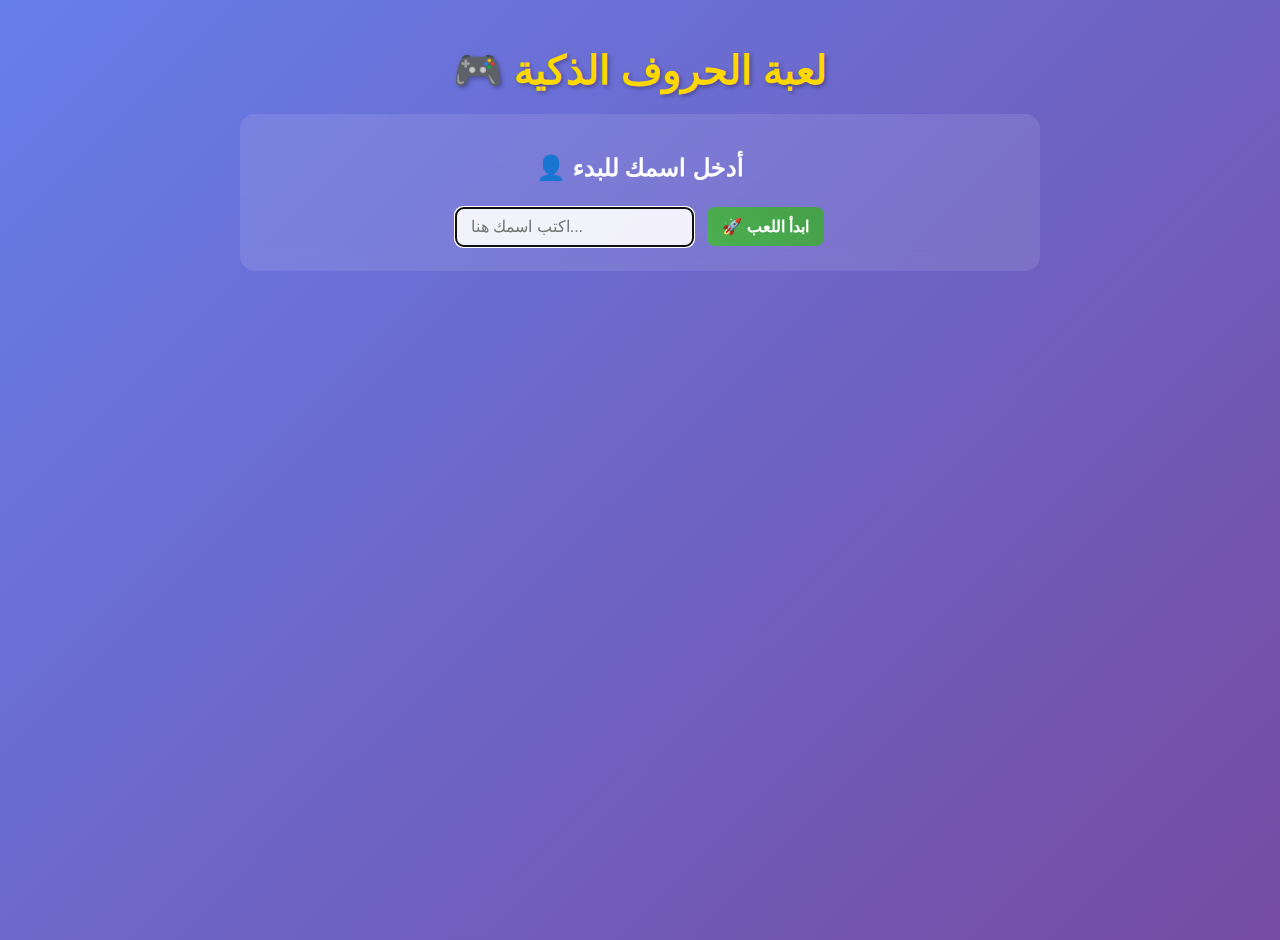
<file: hangman.html>
<!DOCTYPE html>
<html lang="ar">
<head>
  <meta charset="UTF-8" />
  <meta name="viewport" content="width=device-width, initial-scale=1.0"/>
  <title>🎮 لعبة الحروف الذكية</title>
  <style>
    body {
      font-family: 'Segoe UI', sans-serif;
      background: linear-gradient(135deg, #667eea 0%, #764ba2 100%);
      color: white;
      text-align: center;
      padding: 20px;
      min-height: 100vh;
      margin: 0;
    }

    .container {
      max-width: 800px;
      margin: 0 auto;
    }

    h1 {
      font-size: 2.5em;
      margin-bottom: 20px;
      color: #ffd700;
      text-shadow: 2px 2px 4px rgba(0,0,0,0.3);
    }

    .login-section {
      background: rgba(255,255,255,0.1);
      border-radius: 15px;
      padding: 20px;
      margin-bottom: 20px;
      backdrop-filter: blur(10px);
    }

    .game-section {
      background: rgba(255,255,255,0.1);
      border-radius: 15px;
      padding: 20px;
      margin-bottom: 20px;
      backdrop-filter: blur(10px);
    }

    .scores-section {
      background: rgba(255,255,255,0.1);
      border-radius: 15px;
      padding: 20px;
      backdrop-filter: blur(10px);
    }

    select, input, button {
      font-size: 16px;
      padding: 10px 15px;
      border: none;
      border-radius: 8px;
      margin: 5px;
      background: rgba(255,255,255,0.9);
      color: #333;
    }

    button {
      cursor: pointer;
      transition: all 0.3s ease;
      background: linear-gradient(45deg, #ff6b6b, #ee5a24);
      color: white;
      font-weight: bold;
    }

    button:hover {
      transform: translateY(-2px);
      box-shadow: 0 4px 15px rgba(0,0,0,0.3);
    }

    button:disabled {
      opacity: 0.5;
      cursor: not-allowed;
      transform: none;
    }

    .btn-primary {
      background: linear-gradient(45deg, #4CAF50, #45a049);
    }

    .btn-secondary {
      background: linear-gradient(45deg, #2196F3, #1976D2);
    }

    .btn-danger {
      background: linear-gradient(45deg, #f44336, #d32f2f);
    }

    #themes-container {
      font-size: 2em;
      margin: 20px auto;
      padding: 20px;
      background: rgba(255,255,255,0.15);
      border-radius: 15px;
      letter-spacing: 0.3em;
      font-weight: bold;
      text-shadow: 1px 1px 2px rgba(0,0,0,0.3);
    }

    .game-info {
      display: flex;
      justify-content: space-around;
      flex-wrap: wrap;
      margin: 20px 0;
    }

    .game-info > div {
      background: rgba(255,255,255,0.1);
      padding: 10px 15px;
      border-radius: 10px;
      margin: 5px;
      min-width: 150px;
    }

    #status {
      font-weight: bold;
      font-size: 1.2em;
      margin: 15px 0;
      padding: 10px;
      border-radius: 10px;
    }

    .win { 
      background: linear-gradient(45deg, #00ff88, #00cc70);
      color: white;
    }
    
    .lose { 
      background: linear-gradient(45deg, #ff4444, #cc3333);
      color: white;
    }

    .scores-table {
      margin: 20px 0;
      overflow-x: auto;
    }

    table {
      width: 100%;
      border-collapse: collapse;
      background: rgba(255,255,255,0.1);
      border-radius: 10px;
      overflow: hidden;
    }

    th, td {
      padding: 12px;
      text-align: center;
      border-bottom: 1px solid rgba(255,255,255,0.1);
    }

    th {
      background: rgba(255,255,255,0.2);
      font-weight: bold;
    }

    .rank-1 { background: linear-gradient(45deg, #ffd700, #ffed4e); color: #333; }
    .rank-2 { background: linear-gradient(45deg, #c0c0c0, #e8e8e8); color: #333; }
    .rank-3 { background: linear-gradient(45deg, #cd7f32, #daa520); color: white; }

    .hidden { display: none; }

    .user-info {
      background: linear-gradient(45deg, #667eea, #764ba2);
      padding: 10px;
      border-radius: 10px;
      margin-bottom: 15px;
    }

    @media (max-width: 600px) {
      .game-info {
        flex-direction: column;
      }
      
      h1 {
        font-size: 2em;
      }
      
      #themes-container {
        font-size: 1.5em;
      }
    }
  </style>
</head>
<body>
  <div class="container">
    <h1>🎮 لعبة الحروف الذكية</h1>

    <!-- Login Section -->
    <div id="login-section" class="login-section">
      <h2>👤 أدخل اسمك للبدء</h2>
      <input type="text" id="username" placeholder="اكتب اسمك هنا..." maxlength="20">
      <button id="start-game" class="btn-primary">🚀 ابدأ اللعب</button>
    </div>

    <!-- Game Section -->
    <div id="game-section" class="game-section hidden">
      <div class="user-info">
        <h3>مرحباً <span id="current-user"></span>! 🎯</h3>
        <p>أفضل نتيجة لك: <span id="user-best-score">0</span> نقطة</p>
      </div>

      <div style="margin: 20px 0;">
        <label for="theme">🎯 اختر الثيم:</label>
        <select id="theme">
          <option value="clubs">أندية</option>
          <option value="players">لاعبين</option>
          <option value="countries">بلدان</option>
          <option value="leagues">دوريات</option>
          <option value="sports">رياضات</option>
        </select>

        <label for="difficulty">🧠 مستوى الصعوبة:</label>
        <select id="difficulty">
          <option value="easy">سهل (10 محاولات)</option>
          <option value="medium" selected>متوسط (8 محاولات)</option>
          <option value="hard">صعب (5 محاولات)</option>
        </select>
      </div>

      <div id="themes-container">
        <p id="randomTeam">- - -</p>
      </div>

      <div>
        <input type="text" id="user-letter" maxlength="1" placeholder="A">
        <button id="valid_btn" class="btn-primary">✅ تحقق</button>
        <button id="restart" class="btn-secondary">🔄 إعادة</button>
        <button id="giveup" class="btn-danger">🛑 استسلام</button>
      </div>

      <div class="game-info">
        <div>
          <strong id="tries">المحاولات المتبقية: 8</strong>
        </div>
        <div>
          <strong id="timer">⏳ الوقت: 60 ثانية</strong>
        </div>
        <div>
          <strong id="current-score">النقاط: 0</strong>
        </div>
      </div>

      <div>
        <p id="used-letters">🅰️ الحروف المجربة: </p>
      </div>

      <div id="status"></div>

      <button id="show-scores" class="btn-secondary">🏆 عرض الترتيب</button>
      <button id="change-user" class="btn-secondary">👤 تغيير المستخدم</button>
    </div>

    <!-- Scores Section -->
    <div id="scores-section" class="scores-section hidden">
      <h2>🏆 ترتيب اللاعبين</h2>
      
      <div style="margin: 20px 0;">
        <label for="score-theme">فلترة حسب الثيم:</label>
        <select id="score-theme">
          <option value="all">جميع الثيمات</option>
          <option value="clubs">أندية</option>
          <option value="players">لاعبين</option>
          <option value="countries">بلدان</option>
          <option value="leagues">دوريات</option>
          <option value="sports">رياضات</option>
        </select>

        <label for="score-difficulty">فلترة حسب الصعوبة:</label>
        <select id="score-difficulty">
          <option value="all">جميع المستويات</option>
          <option value="easy">سهل</option>
          <option value="medium">متوسط</option>
          <option value="hard">صعب</option>
        </select>
      </div>

      <div class="scores-table">
        <table id="scores-table">
          <thead>
            <tr>
              <th>الترتيب</th>
              <th>اسم اللاعب</th>
              <th>النقاط</th>
              <th>الثيم</th>
              <th>المستوى</th>
              <th>التاريخ</th>
            </tr>
          </thead>
          <tbody id="scores-tbody">
          </tbody>
        </table>
      </div>

      <button id="back-to-game" class="btn-primary">🎮 العودة للعبة</button>
    </div>
  </div>

  <!-- Audio -->
  <audio id="win-sound" src="./win.mp3">  </audio>
  <audio id="lose-sound" src="./lose.mp3">
    <source src="[data-uri]" type="audio/wav">
  </audio>

  <script>
    // DOM Elements
    const loginSection = document.getElementById("login-section");
    const gameSection = document.getElementById("game-section");
    const scoresSection = document.getElementById("scores-section");
    
    const usernameInput = document.getElementById("username");
    const startGameBtn = document.getElementById("start-game");
    const currentUserSpan = document.getElementById("current-user");
    const userBestScoreSpan = document.getElementById("user-best-score");
    
    const user_letter = document.getElementById("user-letter");
    const valid_btn = document.getElementById("valid_btn");
    const restart_btn = document.getElementById("restart");
    const giveup_btn = document.getElementById("giveup");
    const difficulty = document.getElementById("difficulty");
    const theme = document.getElementById("theme");

    const randomTeam = document.getElementById("randomTeam");
    const triesDisplay = document.getElementById("tries");
    const usedLettersDisplay = document.getElementById("used-letters");
    const status = document.getElementById("status");
    const timerDisplay = document.getElementById("timer");
    const currentScoreDisplay = document.getElementById("current-score");
    
    const showScoresBtn = document.getElementById("show-scores");
    const changeUserBtn = document.getElementById("change-user");
    const backToGameBtn = document.getElementById("back-to-game");
    
    const scoreThemeSelect = document.getElementById("score-theme");
    const scoreDifficultySelect = document.getElementById("score-difficulty");
    const scoresTable = document.getElementById("scores-tbody");

    const winSound = document.getElementById("win-sound");
    const loseSound = document.getElementById("lose-sound");
    
    // Game Variables
    let currentUser = "";
    let maxTries = 8;
    let tries = maxTries;
    let selected_word = "";
    let hidden_word = [];
    let usedLetters = [];
    let countdown;
    let timeLeft = 60;
    let currentScore = 0;
    let gameStartTime = 0;

    // Word Lists
    const wordLists = {
      clubs: [
        "Real Madrid", "Barcelona", "Manchester City", "Manchester United", "Chelsea",
        "Arsenal", "Liverpool", "Tottenham", "PSG", "Bayern Munich",
        "Juventus", "AC Milan", "Inter Milan", "Atletico Madrid", "Sevilla",
        "Borussia Dortmund", "AS Roma", "Napoli", "Ajax", "Benfica",
        "Sporting CP", "Porto", "Lazio", "Galatasaray", "Fenerbahce",
        "Besiktas", "Zenit", "Shakhtar Donetsk", "Celtic", "Rangers",
        "Al Ahly", "Zamalek", "Wydad", "Raja Casablanca", "Esperance",
        "Kaiser Chiefs", "Orlando Pirates", "Club America", "Tigres UANL", "Santos Laguna",
        "Flamengo", "Palmeiras", "Corinthians", "Boca Juniors", "River Plate",
        "Newell's Old Boys", "Al Hilal", "Al Nassr", "Al Ittihad", "Al Shabab"
      ],
      players: [
        "Cristiano Ronaldo", "Lionel Messi", "Neymar", "Kylian Mbappe", "Erling Haaland",
        "Mohamed Salah", "Karim Benzema", "Robert Lewandowski", "Kevin De Bruyne", "Luka Modric",
        "Zlatan Ibrahimovic", "Sadio Mane", "Harry Kane", "Antoine Griezmann", "Vinicius Jr",
        "Rodrygo", "Pedri", "Gavi", "Eden Hazard", "Paul Pogba",
        "Ngolo Kante", "Riyad Mahrez", "Jack Grealish", "Jude Bellingham", "Bruno Fernandes",
        "Casemiro", "Toni Kroos", "Ilkay Gundogan", "Marco Verratti", "Frenkie De Jong",
        "Romelu Lukaku", "Angel Di Maria", "Heung-min Son", "Dusan Vlahovic", "Joao Felix",
        "Phil Foden", "Declan Rice", "Achraf Hakimi", "Hakim Ziyech", "Yassine Bounou",
        "Sofyan Amrabat", "En-Nesyri", "Thibaut Courtois", "Marc-Andre ter Stegen", "Emiliano Martinez",
        "Diogo Jota", "Darwin Nunez", "Lautaro Martinez", "James Rodriguez", "Edinson Cavani"
      ],
      countries: [
        "Morocco", "Brazil", "Argentina", "France", "Spain",
        "Portugal", "Germany", "Italy", "Netherlands", "Belgium",
        "England", "Uruguay", "Senegal", "Japan", "South Korea",
        "USA", "Mexico", "Canada", "Switzerland", "Austria",
        "Croatia", "Serbia", "Turkey", "Poland", "Norway",
        "Sweden", "Denmark", "Ghana", "Cameroon", "Nigeria",
        "Algeria", "Tunisia", "Egypt", "Qatar", "Saudi Arabia",
        "UAE", "Iraq", "Iran", "Russia", "Ukraine",
        "China", "India", "Australia", "New Zealand", "South Africa",
        "Ivory Coast", "Chile", "Peru", "Colombia", "Venezuela"
      ],
      leagues: [
        "Premier League", "La Liga", "Serie A", "Bundesliga", "Ligue 1",
        "Saudi Pro League", "Champions League", "Europa League", "Conference League", "MLS",
        "Eredivisie", "Turkish Super Lig", "Brazilian Serie A", "Argentine Primera Division", "Russian Premier League",
        "Chinese Super League", "J1 League", "K League", "A-League", "South African Premier Division",
        "Belgian Pro League", "Swiss Super League", "Ukrainian Premier League", "Greek Super League", "Scottish Premiership",
        "Portuguese Primeira Liga", "Mexican Liga MX", "MLS Next Pro", "Egyptian Premier League", "Moroccan Botola",
        "UAE Pro League", "Qatar Stars League", "Iraqi Premier League", "Iran Pro League", "Indian Super League",
        "CAF Champions League", "Copa Libertadores", "Copa Sudamericana", "CONCACAF Champions Cup", "AFC Champions League",
        "National League", "Segunda División", "Serie B", "2. Bundesliga", "Ligue 2",
        "Saudi First Division", "Championship", "Superettan", "Liga 1", "Kuwaiti Premier League"
      ],
      sports: [
        "Football", "Basketball", "Tennis", "Swimming", "Running",
        "Cycling", "Boxing", "Cricket", "Volleyball", "Baseball",
        "Table Tennis", "Golf", "Rugby", "Wrestling", "Karate",
        "Judo", "Skateboarding", "Surfing", "Climbing", "Diving",
        "Fencing", "Archery", "Badminton", "Hockey", "Ice Hockey",
        "Snowboarding", "Skiing", "Motorsport", "Equestrian", "Gymnastics",
        "Handball", "Rowing", "Triathlon", "Bodybuilding", "Polo",
        "Snooker", "Chess", "Muay Thai", "Kickboxing", "Parkour",
        "Paintball", "Bowling", "Canoeing", "Sailing", "Paragliding",
        "Drone Racing", "BMX", "Lacrosse", "Kabaddi", "American Football"
      ]
    };

    // Storage Functions
    function getScores() {
      const scores = localStorage.getItem('hangman_scores');
      return scores ? JSON.parse(scores) : [];
    }

    function saveScore(username, score, theme, difficulty) {
      const scores = getScores();
      const newScore = {
        username: username,
        score: score,
        theme: theme,
        difficulty: difficulty,
        date: new Date().toLocaleDateString('ar-SA')
      };
      scores.push(newScore);
      localStorage.setItem('hangman_scores', JSON.stringify(scores));
    }

    function getUserBestScore(username) {
      const scores = getScores();
      const userScores = scores.filter(s => s.username === username);
      return userScores.length > 0 ? Math.max(...userScores.map(s => s.score)) : 0;
    }

    // Game Functions
    function calculateScore() {
      const difficultyMultiplier = difficulty.value === 'hard' ? 3 : difficulty.value === 'medium' ? 2 : 1;
      const timeBonus = Math.max(0, timeLeft);
      const triesBonus = tries * 10;
      const wordLengthBonus = selected_word.length * 5;
      
      return (timeBonus + triesBonus + wordLengthBonus) * difficultyMultiplier;
    }

    function setDifficulty() {
      const level = difficulty.value;
      if (level === "easy") maxTries = 10;
      else if (level === "medium") maxTries = 8;
      else maxTries = 5;
    }

    function playGame() {
      setDifficulty();

      const themeValue = theme.value;
      const words = wordLists[themeValue];
      const randomIndex = Math.floor(Math.random() * words.length);

      selected_word = words[randomIndex].toUpperCase();
      hidden_word = [];

      for (let char of selected_word) {
        hidden_word.push(char === " " ? " " : "-");
      }

      tries = maxTries;
      usedLetters = [];
      timeLeft = 60;
      currentScore = 0;
      gameStartTime = Date.now();
      
      clearInterval(countdown);
      startTimer();
      updateDisplay();
      status.textContent = "";
      status.className = "";
    }

    function updateDisplay() {
      randomTeam.textContent = hidden_word.join(" ");
      triesDisplay.textContent = `المحاولات المتبقية: ${tries}`;
      usedLettersDisplay.textContent = "🅰️ الحروف المجربة: " + usedLetters.join(" ");
      currentScoreDisplay.textContent = `النقاط: ${currentScore}`;
    }

    function startTimer() {
      countdown = setInterval(() => {
        timeLeft--;
        timerDisplay.textContent = `⏳ الوقت: ${timeLeft} ثانية`;

        if (timeLeft <= 0) {
          clearInterval(countdown);
          endGame(`⏰ انتهى الوقت! الكلمة كانت: ${selected_word}`, false);
        }
      }, 1000);
    }

    function endGame(message, win) {
      clearInterval(countdown);
      
      for (let i = 0; i < selected_word.length; i++) {
        if (hidden_word[i] === "-") hidden_word[i] = selected_word[i];
      }
      
      if (win) {
        currentScore = calculateScore();
        saveScore(currentUser, currentScore, theme.value, difficulty.value);
        userBestScoreSpan.textContent = getUserBestScore(currentUser);
        winSound.play().catch(() => {});
      } else {
        currentScore = 0;
        loseSound.play().catch(() => {});
      }
      
      updateDisplay();
      status.textContent = message;
      status.className = win ? "win" : "lose";
    }

    function displayScores() {
      const scores = getScores();
      const themeFilter = scoreThemeSelect.value;
      const difficultyFilter = scoreDifficultySelect.value;
      
      let filteredScores = scores;
      
      if (themeFilter !== 'all') {
        filteredScores = filteredScores.filter(s => s.theme === themeFilter);
      }
      
      if (difficultyFilter !== 'all') {
        filteredScores = filteredScores.filter(s => s.difficulty === difficultyFilter);
      }
      
      filteredScores.sort((a, b) => b.score - a.score);
      
      scoresTable.innerHTML = '';
      
      filteredScores.slice(0, 50).forEach((score, index) => {
        const row = document.createElement('tr');
        const rankClass = index === 0 ? 'rank-1' : index === 1 ? 'rank-2' : index === 2 ? 'rank-3' : '';
        row.className = rankClass;
        
        const themeNames = {
          clubs: 'أندية',
          players: 'لاعبين', 
          countries: 'بلدان',
          leagues: 'دوريات',
          sports: 'رياضات'
        };
        
        const difficultyNames = {
          easy: 'سهل',
          medium: 'متوسط',
          hard: 'صعب'
        };
        
        row.innerHTML = `
          <td>${index + 1}</td>
          <td>${score.username}</td>
          <td>${score.score}</td>
          <td>${themeNames[score.theme] || score.theme}</td>
          <td>${difficultyNames[score.difficulty] || score.difficulty}</td>
          <td>${score.date}</td>
        `;
        
        scoresTable.appendChild(row);
      });
      
      if (filteredScores.length === 0) {
        const row = document.createElement('tr');
        row.innerHTML = '<td colspan="6">لا توجد نتائج للعرض</td>';
        scoresTable.appendChild(row);
      }
    }

    // Event Listeners
    startGameBtn.addEventListener("click", () => {
      const username = usernameInput.value.trim();
      if (username === "") {
        alert("❌ يرجى إدخال اسمك أولاً!");
        return;
      }
      
      currentUser = username;
      currentUserSpan.textContent = currentUser;
      userBestScoreSpan.textContent = getUserBestScore(currentUser);
      
      loginSection.classList.add('hidden');
      gameSection.classList.remove('hidden');
      
      playGame();
    });

    valid_btn.addEventListener("click", () => {
      const input = user_letter.value.toUpperCase();
      user_letter.value = "";

      if (!input.match(/[A-Z]/) || input.length !== 1) {
        alert("❌ أدخل حرفًا صحيحًا من A إلى Z.");
        return;
      }

      if (usedLetters.includes(input)) {
        alert("⚠️ لقد جربت هذا الحرف من قبل.");
        return;
      }

      if (status.textContent !== "" && status.className !== "") return;

      usedLetters.push(input);

      let found = false;
      for (let i = 0; i < selected_word.length; i++) {
        if (selected_word[i] === input && hidden_word[i] !== input) {
          hidden_word[i] = input;
          found = true;
        }
      }

      if (!found) {
        tries--;
      }

      updateDisplay();

      if (!hidden_word.includes("-")) {
        endGame("🎉 فزت! مبروك! 👑", true);
      } else if (tries === 0) {
        endGame(`💀 خسرت! الكلمة كانت: ${selected_word}`, false);
      }
    });

    restart_btn.addEventListener("click", () => {
      user_letter.value = "";
      playGame();
    });

    giveup_btn.addEventListener("click", () => {
      endGame(`😢 لقد استسلمت! الكلمة كانت: ${selected_word}`, false);
    });

    difficulty.addEventListener("change", playGame);
    theme.addEventListener("change", playGame);

    showScoresBtn.addEventListener("click", () => {
      gameSection.classList.add('hidden');
      scoresSection.classList.remove('hidden');
      displayScores();
    });

    changeUserBtn.addEventListener("click", () => {
      gameSection.classList.add('hidden');
      loginSection.classList.remove('hidden');
      usernameInput.value = "";
    });

    backToGameBtn.addEventListener("click", () => {
      scoresSection.classList.add('hidden');
      gameSection.classList.remove('hidden');
    });

    scoreThemeSelect.addEventListener("change", displayScores);
    scoreDifficultySelect.addEventListener("change", displayScores);

    // Keyboard support
    user_letter.addEventListener("keypress", (e) => {
      if (e.key === "Enter") {
        valid_btn.click();
      }
    });

    usernameInput.addEventListener("keypress", (e) => {
      if (e.key === "Enter") {
        startGameBtn.click();
      }
    });

    // Focus on input
    usernameInput.focus();
  </script>
</body>
</html>
</file>
